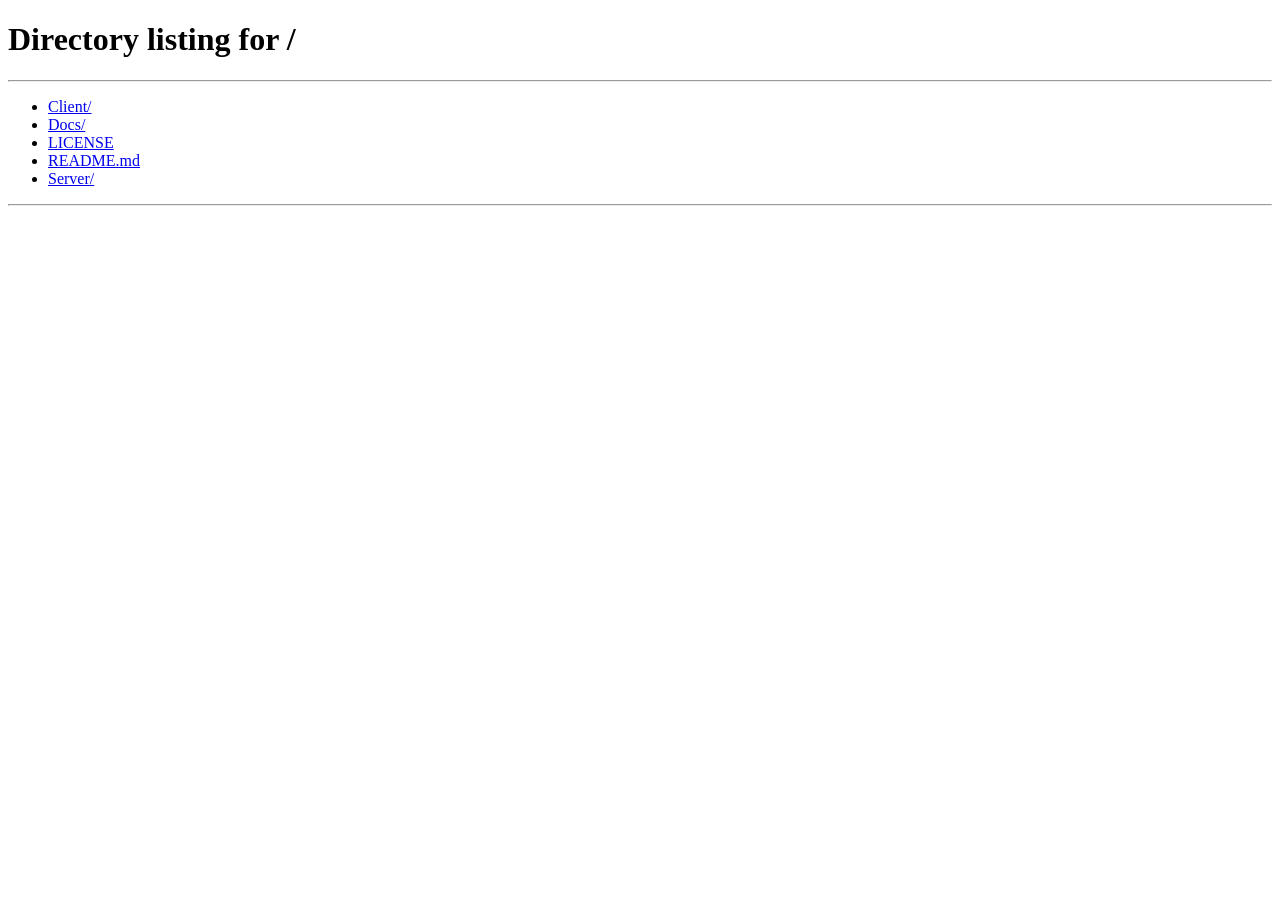
<file: Server/Program/templates/LDAP.html>
<!DOCTYPE html>
<html lang="en">
<head>
    <meta charset="UTF-8">
    <meta name="viewport" content="width=device-width, initial-scale=1.0">
    <title>LDAP Success</title>
</head>
<body>
    <script>
        // Display popup message
        alert("LDAP sync ended succesfully");
        window.location.href = "/";

    </script>
</body>
</html>
</file>
